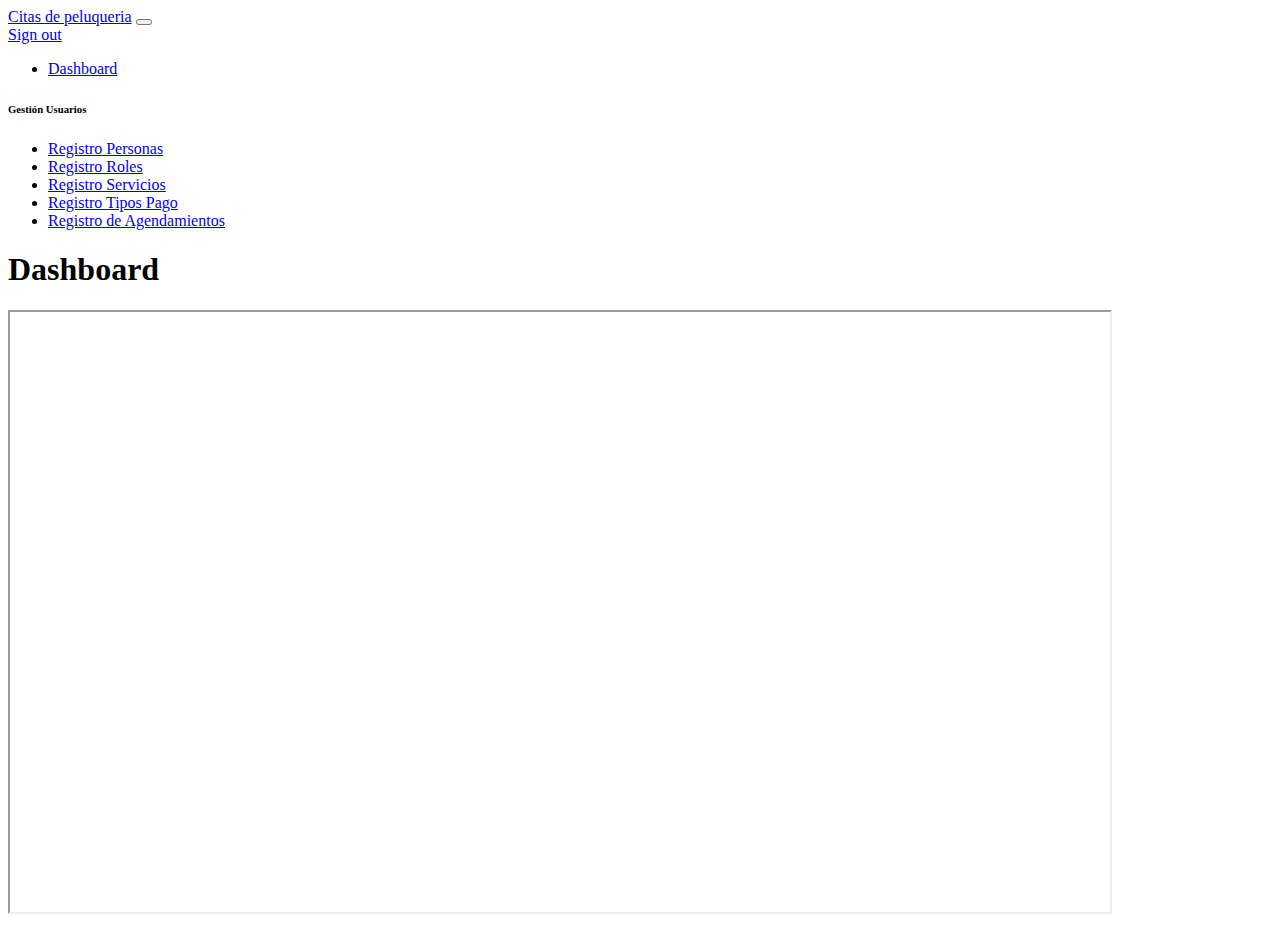
<file: views/dashboard.html>
<!doctype html>
<html lang="en">

<head>
  <meta charset="utf-8">
  <meta name="viewport" content="width=device-width, initial-scale=1">
  <title>Team Blue</title>

  <link rel="canonical" href="https://getbootstrap.com/docs/5.0/examples/dashboard/">

  <link href="https://cdn.jsdelivr.net/npm/bootstrap@5.0.2/dist/css/bootstrap.min.css" rel="stylesheet"
    integrity="sha384-EVSTQN3/azprG1Anm3QDgpJLIm9Nao0Yz1ztcQTwFspd3yD65VohhpuuCOmLASjC" crossorigin="anonymous">
  <script src="https://cdn.jsdelivr.net/npm/bootstrap@5.0.2/dist/js/bootstrap.bundle.min.js"
    integrity="sha384-MrcW6ZMFYlzcLA8Nl+NtUVF0sA7MsXsP1UyJoMp4YLEuNSfAP+JcXn/tWtIaxVXM"
    crossorigin="anonymous"></script>



  <!-- Custom styles for this template 
  <link href="../assets/css/dashboard.css" rel="stylesheet">-->
</head>

<body>

  <header class="navbar navbar-dark sticky-top bg-dark flex-md-nowrap p-0 shadow">
    <a class="navbar-brand col-md-3 col-lg-2 me-0 px-3" href="#">Citas de peluqueria</a>
    <button class="navbar-toggler position-absolute d-md-none collapsed" type="button" data-bs-toggle="collapse"
      data-bs-target="#sidebarMenu" aria-controls="sidebarMenu" aria-expanded="false" aria-label="Toggle navigation">
      <span class="navbar-toggler-icon"></span>
    </button>
    <div class="navbar-nav">
      <div class="nav-item text-nowrap">
        <a class="nav-link px-3" href="#">Sign out</a>
      </div>
    </div>
  </header>

  <div class="container-fluid">
    <div class="row">
      <nav id="sidebarMenu" class="col-md-3 col-lg-2 d-md-block bg-light sidebar collapse">
        <div class="position-sticky pt-3">
          <ul class="nav flex-column">
            <li class="nav-item">
              <a class="nav-link active" aria-current="page" href="./dashboard.html">
                <span data-feather="home"></span>
                Dashboard
              </a>
            </li>           
          </ul>

          <h6 class="sidebar-heading d-flex justify-content-between align-items-center px-3 mt-4 mb-1 text-muted">
            <span>Gestión Usuarios</span>
            <a class="link-secondary" href="" target="" aria-label="Add a new report">
              <span data-feather="plus-circle"></span>
            </a>
          </h6>
          <ul class="nav flex-column mb-2">
            <li class="nav-item">
              <a class="nav-link" href="./register/register.html" target="WorkSpace">
                <span data-feather="file-text"></span>
                Registro Personas
              </a>
            </li>       
            <li class="nav-item">
              <a class="nav-link" href="./roles/roles.html" target="WorkSpace">
                <span data-feather="file-text"></span>
                Registro Roles
              </a>
            </li>    
            <li class="nav-item">
              <a class="nav-link" href="./servicios/servicios.html" target="WorkSpace">
                <span data-feather="file-text"></span>
                Registro Servicios
              </a>
            </li> 
            <li class="nav-item">
              <a class="nav-link" href="./pagos/pagos.html" target="WorkSpace">
                <span data-feather="file-text"></span>
                Registro Tipos Pago
              </a>
            </li>  
            <li class="nav-item">
              <a class="nav-link" href="./agendamiento/adendamientos.html" target="WorkSpace">
                <span data-feather="file-text"></span>
                Registro de Agendamientos
              </a>
            </li>      
          </ul>

          
          
        </div>
      </nav>

      <main class="col-md-9 ms-sm-auto col-lg-10 px-md-4">
      
        <div
          class="d-flex justify-content-between flex-wrap flex-md-nowrap align-items-center pt-3 pb-2 mb-3 border-bottom">
          <h1 class="h2">Dashboard</h1>
          <!-- <div class="btn-toolbar mb-2 mb-md-0">
          <div class="btn-group me-2">
            <button type="button" class="btn btn-sm btn-outline-secondary">Share</button>
            <button type="button" class="btn btn-sm btn-outline-secondary">Export</button>
          </div>         
        </div> -->
        </div>
        <!-- <canvas class="my-4 w-100" id="myChart" width="900" height="100">  
          
        </canvas>    -->
        <div  class="my-4 w-100">
          <iframe src="" width="1100px" height="600px" id="WorkSpace" name="WorkSpace"></iframe>
        </div>      
      </main>
      
      
    </div>
  </div>
</body>
</html>
</file>
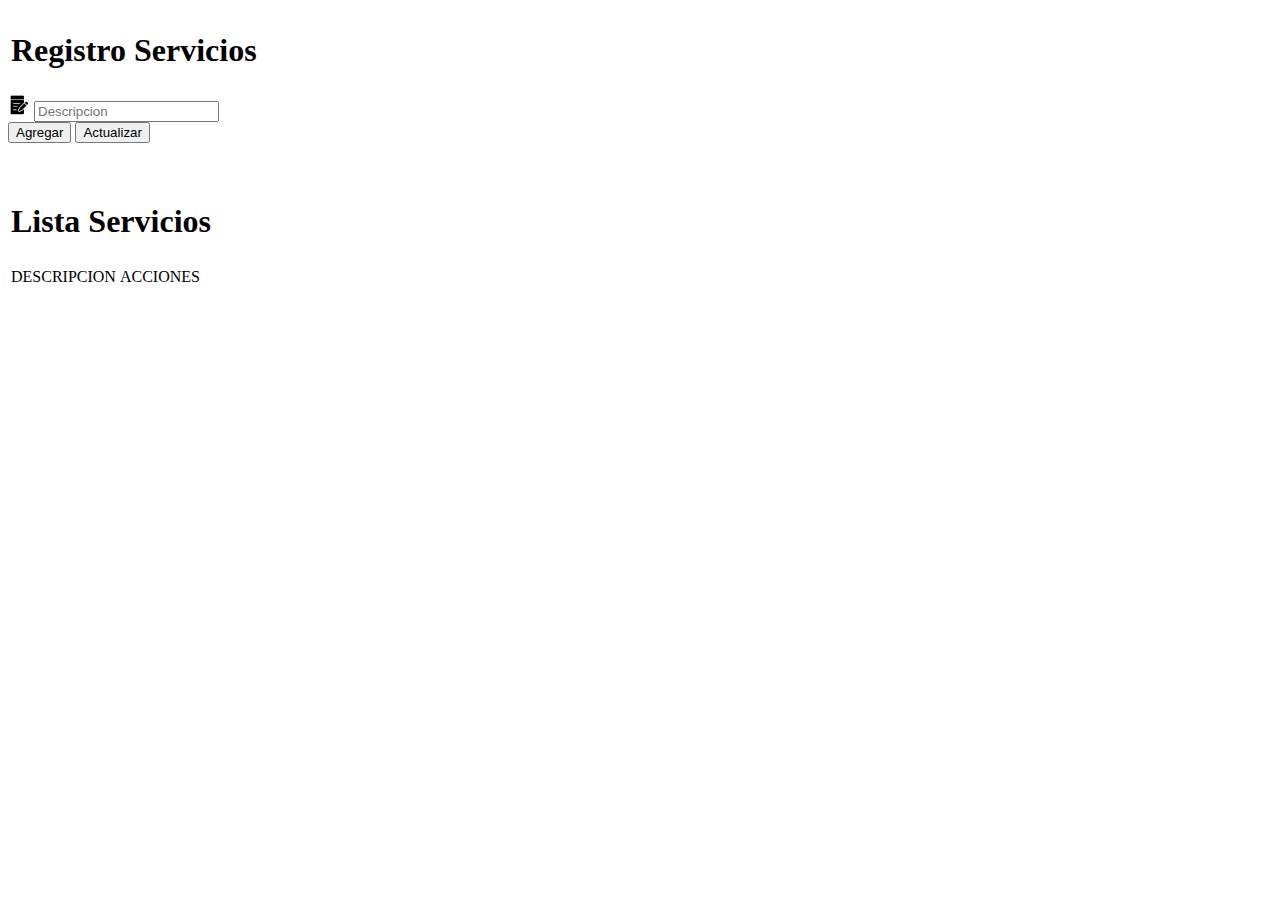
<file: views/servicios/servicios.html>
<!DOCTYPE html>
<html lang="es">
  <head>
    <meta charset="UTF-8" />
    <meta http-equiv="X-UA-Compatible" content="IE=edge" />
    <meta name="viewport" content="width=device-width, initial-scale=1.0" />
    <title>servicios</title>
    <!-- CSS only -->
    <link
      href="https://cdn.jsdelivr.net/npm/bootstrap@5.2.2/dist/css/bootstrap.min.css"
      rel="stylesheet"
      integrity="sha384-Zenh87qX5JnK2Jl0vWa8Ck2rdkQ2Bzep5IDxbcnCeuOxjzrPF/et3URy9Bv1WTRi"
      crossorigin="anonymous"
    />
    <!-- JavaScript Bundle with Popper -->
    <script
      src="https://cdn.jsdelivr.net/npm/bootstrap@5.2.2/dist/js/bootstrap.bundle.min.js"
      integrity="sha384-OERcA2EqjJCMA+/3y+gxIOqMEjwtxJY7qPCqsdltbNJuaOe923+mo//f6V8Qbsw3"
      crossorigin="anonymous"
    ></script>

    <script src="https://ajax.googleapis.com/ajax/libs/jquery/3.6.1/jquery.min.js"></script>

   
  </head>
  <body>
    <div class="container-sm">
      <div>
        <table>
          <tr>
            <td>
              <h1>Registro Servicios</h1>
            </td>
          </tr>
        </table>
      </div>
      <form>
        <div class="input-group input-group-sm mb-3">
          <span class="input-group-text" id="inputGroup-sizing-sm"
            ><img
              src="../../assets/icons/description.png"
              alt=""
              width="22rem"
          /></span>
          <input type="hidden" name="id" id="id" value="" />
          <input
            type="text"
            name="descripcion"
            id="descripcion"
            class="form-control"
            aria-label="Sizing example input"
            aria-describedby="inputGroup-sizing-sm"
            placeholder="Descripcion"
            required
          />
        </div>
        <input
          type="button"
          class="btn btn-primary"
          value="Agregar"
          onclick="Agregar();"
        />
        <input
          type="button"
          class="btn btn-primary"
          value="Actualizar"
          onclick="Modificar();"
        />
        
      </form>
    </div>
    <br />
    <br />
    <div class="container-sm">
      <table>
        <tr>
          <td>
            <h1>Lista Servicios</h1>
          </td>
        </tr>
      </table>
    </div>
    <div class="container-sm">
      <table class="table">
        <thead class="table-dark" style="text-align: center">
          <tr>
            <td>DESCRIPCION</td>
            <td colspan="2">ACCIONES</td>
          </tr>
        </thead>
        <tbody id="dataResult" style="text-align: center">
          <!-- Aquí va la consulta de la base de datos -->
        </tbody>
      </table>
    </div>
  </body>
</html>
<script src="../../js/servicios.js"></script>
<script>
  loadTable();
</script>
</file>
